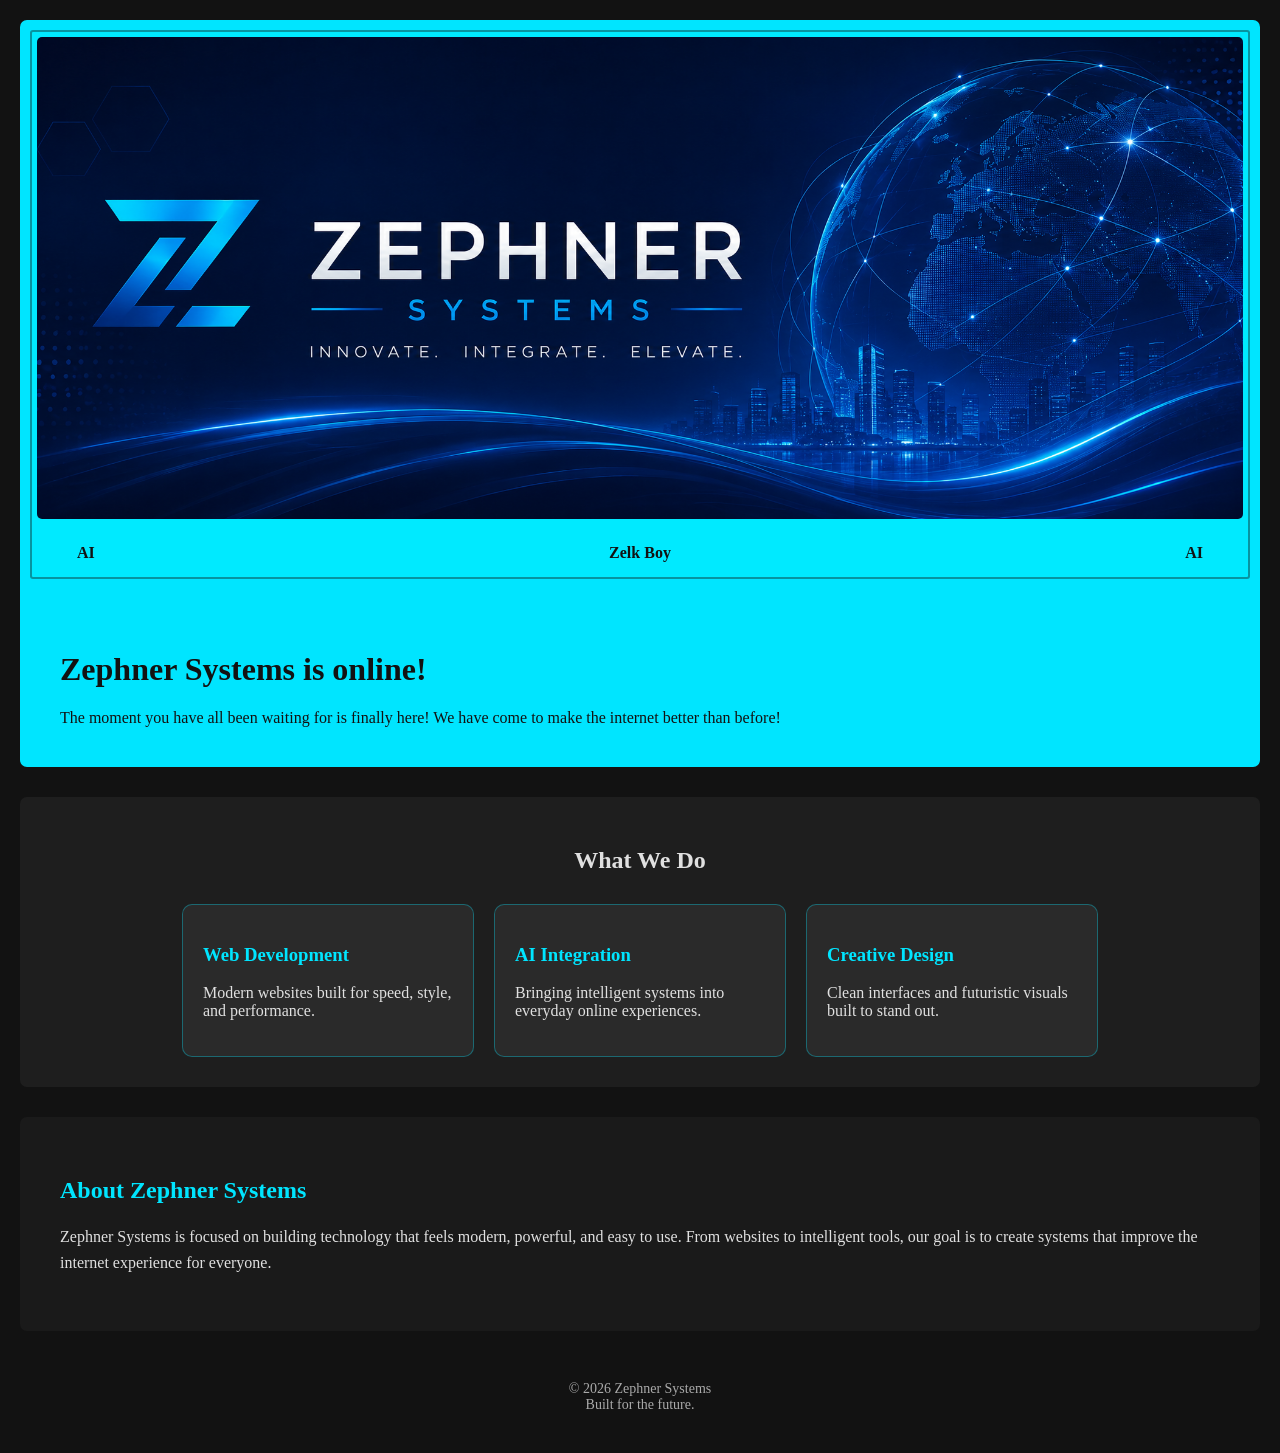
<file: index.html>
<!DOCTYPE html>
<html lang="en">
<head>
  <meta charset="UTF-8">
  <meta name="viewport" content="width=device-width, initial-scale=1.0">
  <title>Zephner Systems</title>

  <link rel="stylesheet" href="styles.css">
  <script src="javascript.js" defer></script>
</head>

<body>

  <div class="top">

    <div class="banner">
      <img src="images/zephner-banner.png" alt="Zephner Systems logo over moonlit city with a large digital globe looming">

      <div class="header">

        <div class="header-one">
          <a target="_blank" href="https://chatgpt.com">
            AI
          </a>
        </div>

        <div class="header-two">
          Zelk Boy
        </div>

        <div class="header-one">
          <a href="/chat/chat.html">AI</a>
        </div>

      </div>
    </div>

    <div class="title">
      <h1>Zephner Systems is online!</h1>

      <div class="subtext">
        The moment you have all been waiting for is finally here!
        We have come to make the internet better than before!
      </div>
    </div>

  </div>

  <div class="second-from-top">

    <h2>What We Do</h2>

    <div class="cards">

      <div class="card">
        <h3>Web Development</h3>
        <p>
          Modern websites built for speed, style, and performance.
        </p>
      </div>

      <div class="card">
        <h3>AI Integration</h3>
        <p>
          Bringing intelligent systems into everyday online experiences.
        </p>
      </div>

      <div class="card">
        <h3>Creative Design</h3>
        <p>
          Clean interfaces and futuristic visuals built to stand out.
        </p>
      </div>

    </div>
  </div>

  <div class="about">
    <h2>About Zephner Systems</h2>

    <p>
      Zephner Systems is focused on building technology that feels modern,
      powerful, and easy to use. From websites to intelligent tools,
      our goal is to create systems that improve the internet experience
      for everyone.
    </p>
  </div>

  <div class="footer">
    <div>© 2026 Zephner Systems</div>
    <div>Built for the future.</div>
  </div>

</body>
</html>
</file>
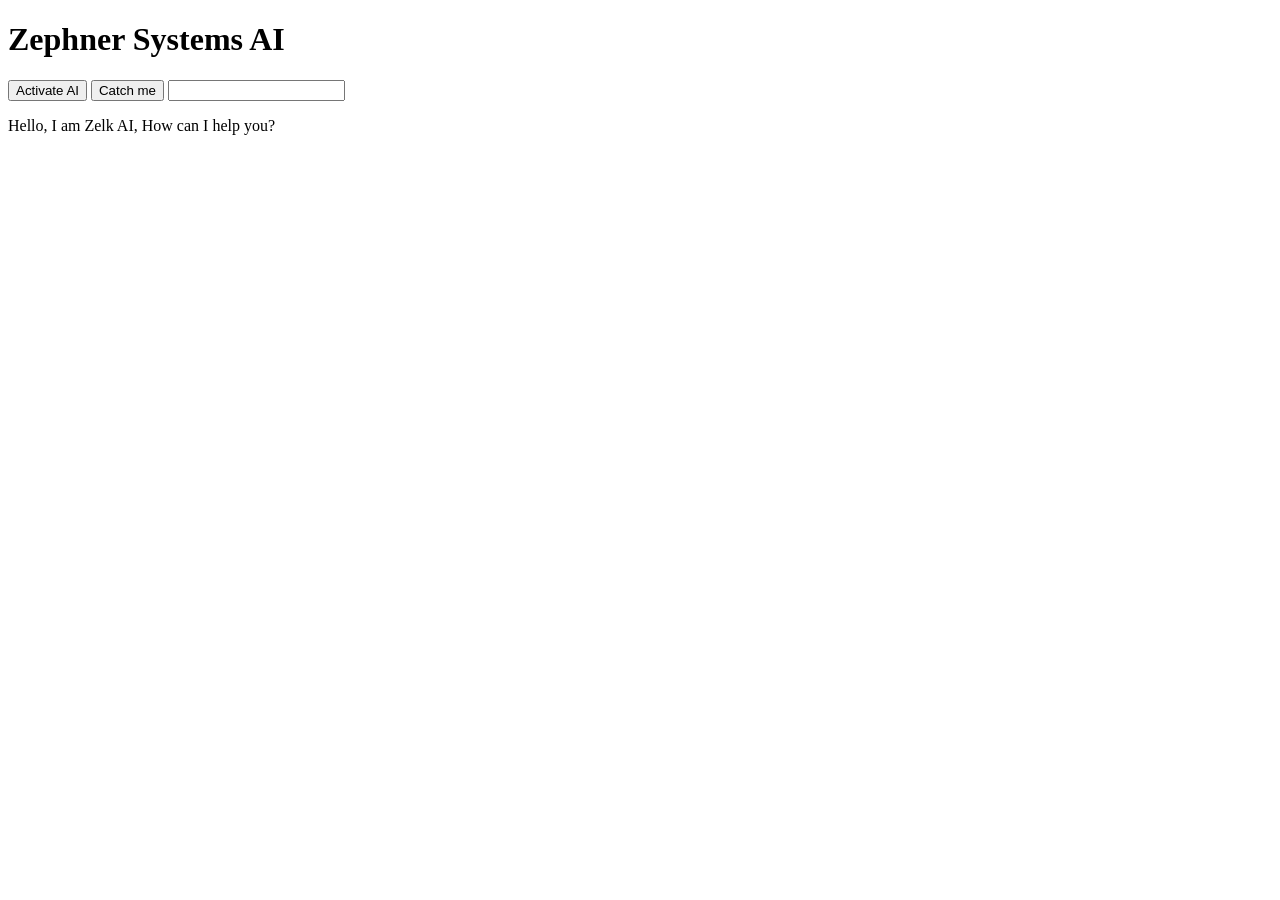
<file: chat/index.html>
<!DOCTYPE html>
<html>
  <head>
    <title>
      First Javascript
    </title>
    <meta charset="UTF-8">
   <meta name="viewport" content="width=device-width, initial-scale=1.0">
  </head>
<body>
<h1 id="title">Zephner Systems AI</h1>
<button id="chatButton">Activate AI</button>
  <button id="chaosButton">Catch me</button>
  <input id="userInput">
  <div id="chat">
    <p class="chatText">Hello, I am Zelk AI, How can I help you?</p>
  </div>
<script src="script.js"></script>

</body>
</html>
</file>
<file: styles.css>
body{
  background-color:#121212;
  color:#E0E0E0;
  font-family: Arvo, serif;
  margin:20px;
}

a{
  color:#121212;
  text-decoration:none;
}

.top{
  background-color:#00E5FF;
  border-radius:7px;
  overflow:hidden;
}

.banner{
  background-color:#00EAFF;
  margin:10px;
  padding:5px;
  border:2px double #12121266;
  border-radius:3px;
}

.banner img{
  width:100%;
  height:auto;
  border-radius:5px;
  display:block;
  margin-bottom:15px;
}

.header{
  display:flex;
  justify-content:space-between;
  align-items:center;
  padding:10px 20px;
  font-weight:bold;
}

.header-one,
.header-two,
h1,
.subtext{
  color:#121212;
}

.header-one{
  margin:0 20px;
}

.title{
  padding:40px;
}

.second-from-top{
  margin-top:30px;
  padding:30px;
  background-color:#1E1E1E;
  border-radius:7px;
}

.second-from-top h2{
  text-align:center;
  margin-bottom:30px;
}

.cards{
  display:flex;
  gap:20px;
  justify-content:center;
  flex-wrap:wrap;
}

.card{
  background-color:#2A2A2A;
  padding:20px;
  width:250px;
  border-radius:10px;
  border:1px solid #00E5FF55;
}

.card h3{
  color:#00E5FF;
}

.about{
  margin-top:30px;
  padding:40px;
  background-color:#1A1A1A;
  border-radius:7px;
}

.about h2{
  color:#00E5FF;
}

.about p{
  line-height:1.6;
}

.footer{
  margin-top:30px;
  padding:20px;
  text-align:center;
  color:#AAAAAA;
  font-size:14px;
}
</file>
